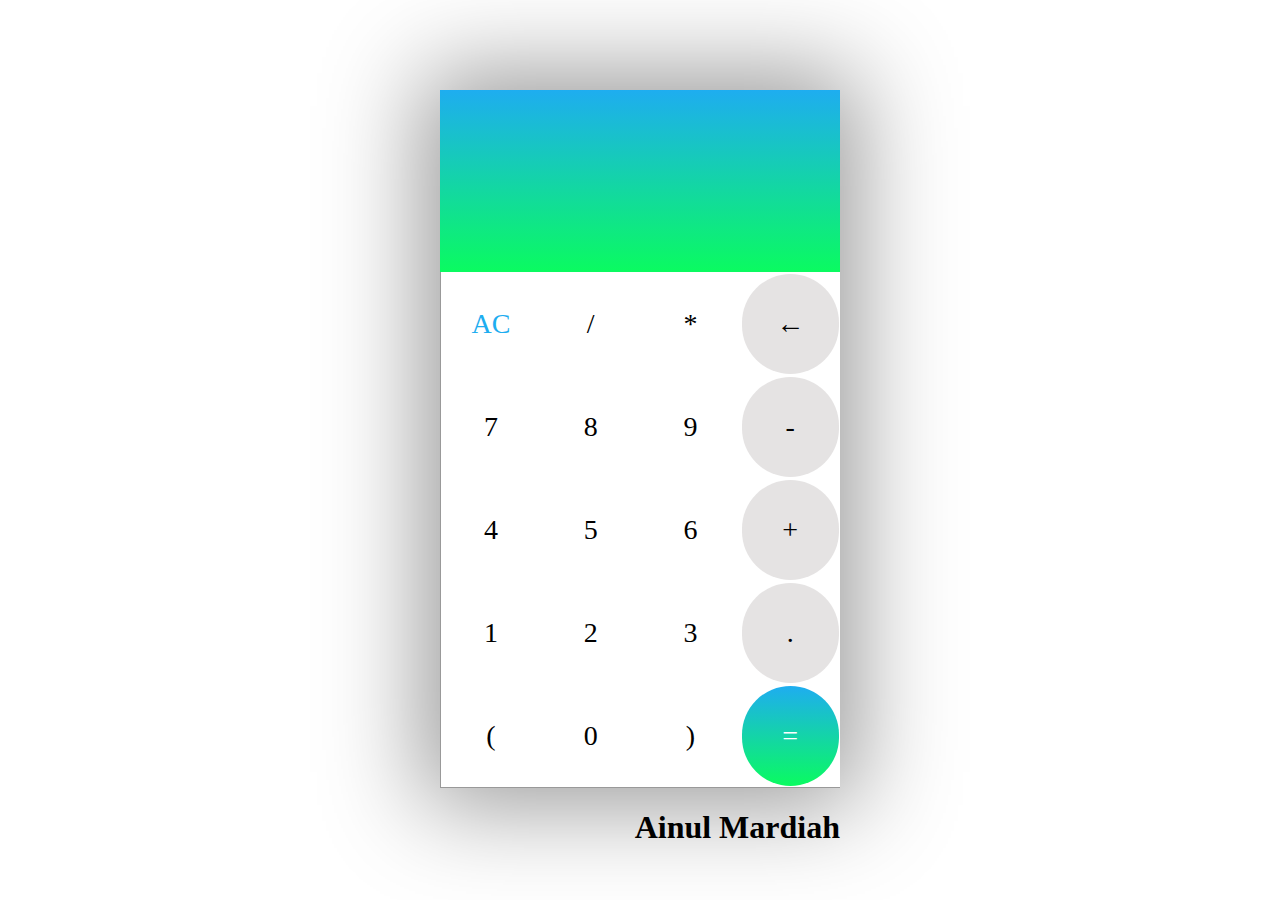
<file: index.html>
<html lang="en">
<head>
    <meta charset="UTF-8">
    <meta name="viewport" content="width=device-width, initial-scale=1.0">
    <title>Calculator</title>
    <link rel="stylesheet" href="style.css">
</head>
<body>
    <section>
        <div class="container">
            <div id="display"></div>
            <div class="buttons">
                <div id="AC" class="button">AC</div>
                <div class="button">/</div>
                <div class="button">*</div>
                <div id="arrow" class="button">&larr;</div>
                <div class="button">7</div>
                <div class="button">8</div>
                <div class="button">9</div>
                <div id = "minus" class="button">-</div>
                <div class="button">4</div>
                <div class="button">5</div>
                <div class="button">6</div>
                <div id = "plus" class="button">+</div>
                <div class="button">1</div>
                <div class="button">2</div>
                <div class="button">3</div>
                <div id = "period" class="button">.</div>
                <div class="button">(</div>
                <div class="button">0</div>
                <div class="button">)</div>
                <div id="equal" class="button">=</div>
            </div>
            <div class="name">
                <h1>Ainul Mardiah</h1>
            </div>
        </div>
    </section>
    <script src="index.js"></script>
</body>
</html>
</file>
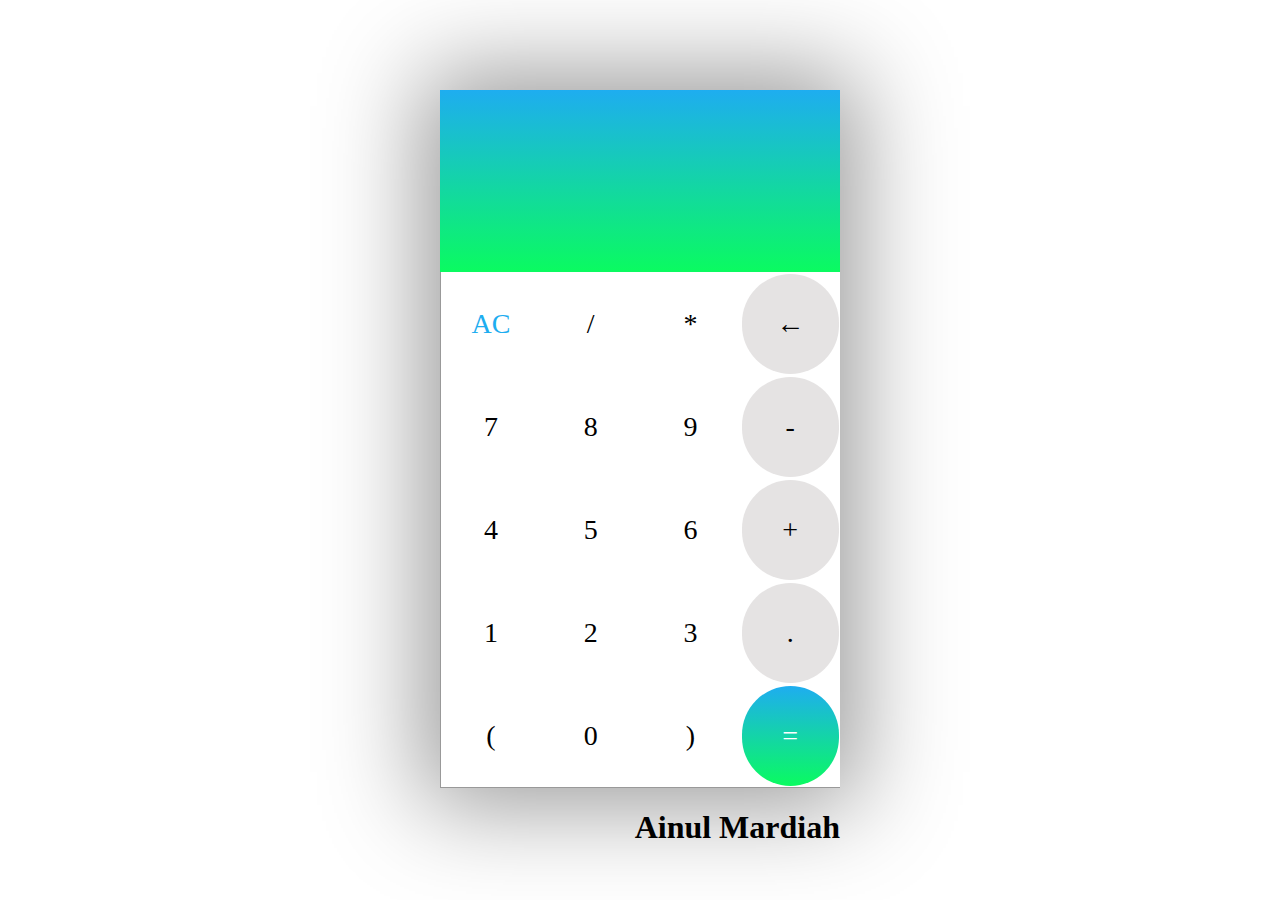
<file: project1.html>
<html lang="en">
<head>
    <meta charset="UTF-8">
    <meta name="viewport" content="width=device-width, initial-scale=1.0">
    <title>Calculator</title>
    <link rel="stylesheet" href="style.css">
</head>
<body>
    <section>
        <div class="container">
            <div id="display"></div>
            <div class="buttons">
                <div id="AC" class="button">AC</div>
                <div class="button">/</div>
                <div class="button">*</div>
                <div id="arrow" class="button">&larr;</div>
                <div class="button">7</div>
                <div class="button">8</div>
                <div class="button">9</div>
                <div id = "minus" class="button">-</div>
                <div class="button">4</div>
                <div class="button">5</div>
                <div class="button">6</div>
                <div id = "plus" class="button">+</div>
                <div class="button">1</div>
                <div class="button">2</div>
                <div class="button">3</div>
                <div id = "period" class="button">.</div>
                <div class="button">(</div>
                <div class="button">0</div>
                <div class="button">)</div>
                <div id="equal" class="button">=</div>
            </div>
            <div class="name">
                <h1>Ainul Mardiah</h1>
            </div>
        </div>
    </section>
    <script src="index.js"></script>
</body>
</html>
</file>
<file: style.css>
.container {
    max-width: 400px;
    margin: 10vh auto 0 auto;
    box-shadow: 0px 0px 93px 17px rgba(153,153,153,1);
    border: 40px;
}

#display {
    color: white;
    font-family: poppins;
    font-weight: normal;
    text-align: right;
    height: 150px;
    line-height: 70px;
    padding: 16px 8px;
    font-size: 35px;
    background-image: linear-gradient(#1eadf0, #0afb60);
}

.buttons {
    display: grid;
    border-bottom: 1px solid #999;
    border-left: 1px solid#999;
    grid-template-columns: 1fr 1fr 1fr 1fr;
    
}

.button {
    font-family: poppins;
    font-weight: normal;
    line-height: 100px;
    text-align: center;
    font-size: 28px;
    cursor: pointer;
    border-radius: 60px;
    margin : 1.5px;
}

#equal {
    background-image: linear-gradient(#1eadf0, #0afb60);
    color: white;
}

.button:hover {
    background-image: linear-gradient(#1eadf0, #0afb60);
    color: white;
    transition: 0.5s ease-in-out;
}

#arrow, #minus, #plus, #period {
    background-color: rgba(218, 214, 214, 0.692);
}

#AC {
    color: #1eadf0;
}

#AC:hover {
    color: #000;
}

.name {
    font-family: poppins;
    float: right;
}
</file>
